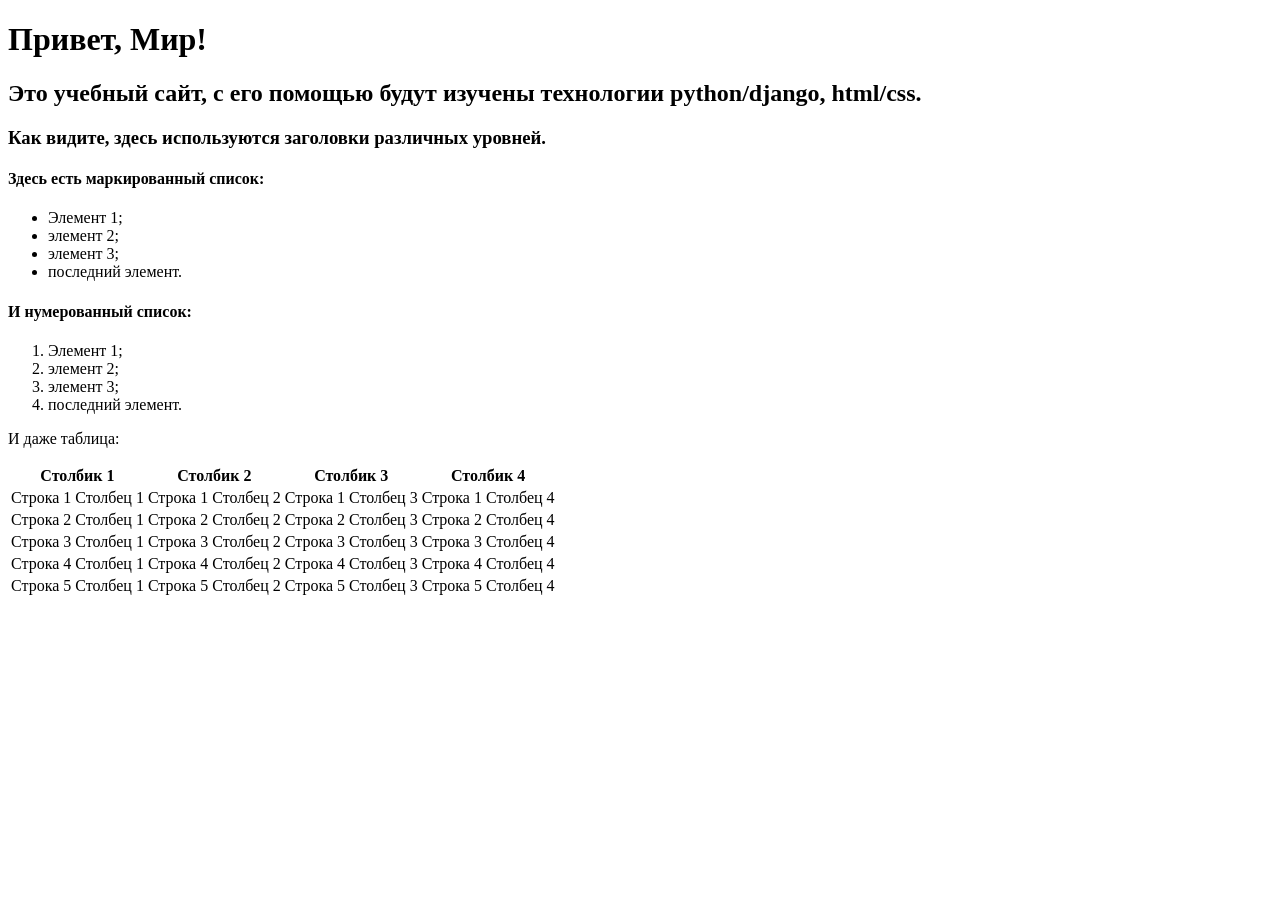
<file: lab2/helloworld/flatpages/templates/index.html>
<!DOCTYPE html>
<html>
    <head>
        <title>Привет, Мир!</title>
    </head>
    <body>
        <h1>Привет, Мир!</h1>
        <h2>Это учебный сайт, с его помощью будут изучены технологии python/django, html/css.</h2>
        <h3>Как видите, здесь используются заголовки различных уровней.</h3>

        <h4>Здесь есть маркированный список:</h4>
        <ul>
            <li>Элемент 1;</li>
            <li>элемент 2;</li>
            <li>элемент 3;</li>
            <li>последний элемент.</li>
        </ul>

        <h4>И нумерованный список:</h4>
        <ol>
            <li>Элемент 1;</li>
            <li>элемент 2;</li>
            <li>элемент 3;</li>
            <li>последний элемент.</li>
        </ol>

        <p>И даже таблица:</p>
        <table>
            <thead>
                <tr>
                    <th>Столбик 1</th>
                    <th>Столбик 2</th>
                    <th>Столбик 3</th>
                    <th>Столбик 4</th>
                </tr>
            </thead>
            <tr>
                <td>Строка 1 Столбец 1</td>
                <td>Строка 1 Столбец 2</td>
                <td>Строка 1 Столбец 3</td>
                <td>Строка 1 Столбец 4</td>
            </tr>
            <tr>
                <td>Строка 2 Столбец 1</td>
                <td>Строка 2 Столбец 2</td>
                <td>Строка 2 Столбец 3</td>
                <td>Строка 2 Столбец 4</td>
            </tr>
            <tr>
                <td>Строка 3 Столбец 1</td>
                <td>Строка 3 Столбец 2</td>
                <td>Строка 3 Столбец 3</td>
                <td>Строка 3 Столбец 4</td>
            </tr>
            <tr>
                <td>Строка 4 Столбец 1</td>
                <td>Строка 4 Столбец 2</td>
                <td>Строка 4 Столбец 3</td>
                <td>Строка 4 Столбец 4</td>
            </tr>
            <tr>
                <td>Строка 5 Столбец 1</td>
                <td>Строка 5 Столбец 2</td>
                <td>Строка 5 Столбец 3</td>
                <td>Строка 5 Столбец 4</td>
            </tr>
        </table>
    </body>
</html>
</file>
